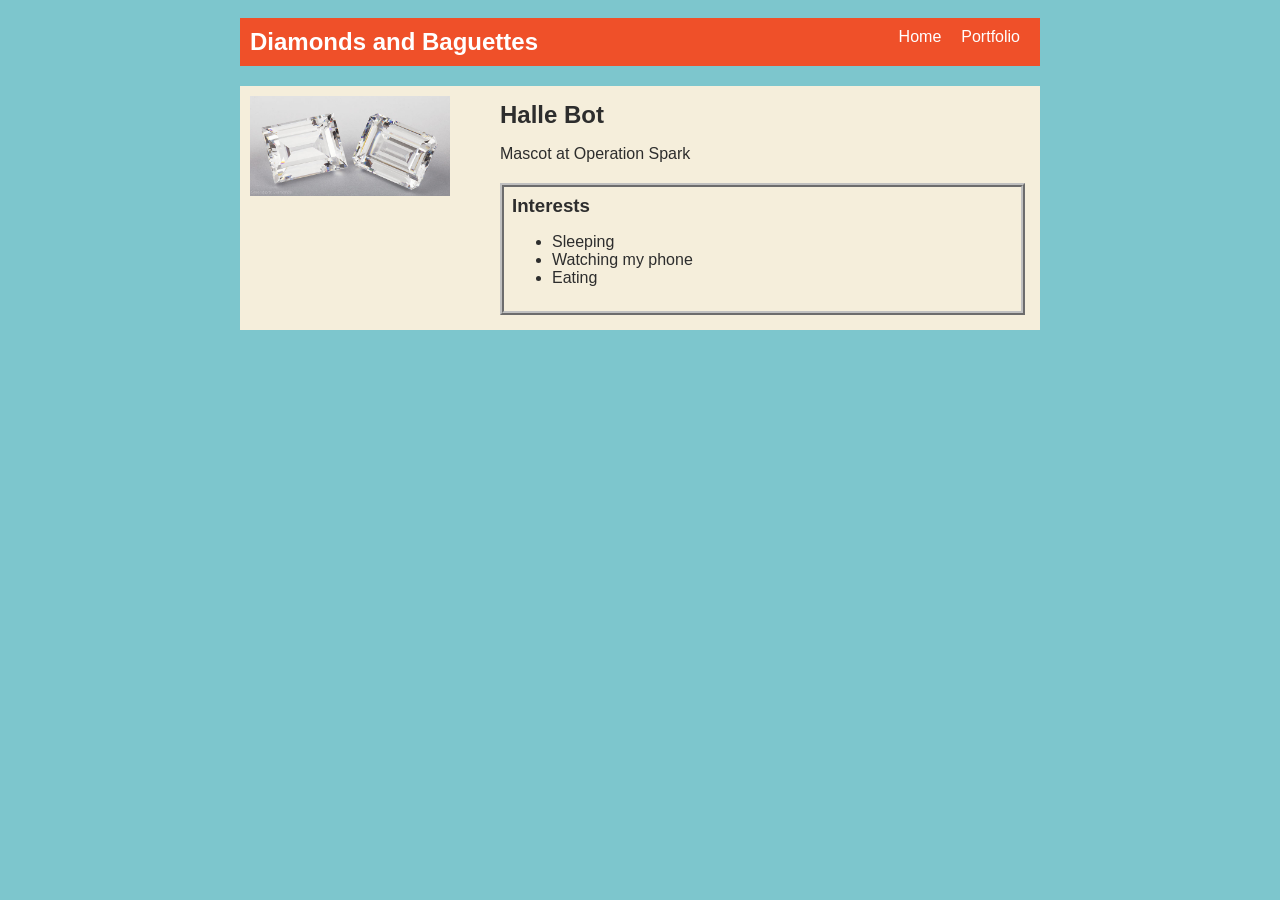
<file: index.html>
<!DOCTYPE html>
<html>
  <head>
    <title>Diamonds and Baguettes</title>
      <link rel="stylesheet" href="style.css" />
  </head>

  <body>
    <!-- All content goes here -->
    <div id="all-contents">
      <nav>
        <h1>Diamonds and Baguettes</h1>
        <ul id="nav-ul">
          <li class="nav-li">
            <a href="index.html">Home</a>
          </li>
          <li class="nav-li">
            <a href="portfolio.html">Portfolio</a>
          </li>
        </ul>
      </nav>

      <main>
        <!-- Sidebar section -->
        <div class="sidebar">
          <img
            class="sidebar-img"
            src="Diamonds.jpg"
          />
        </div>

        <!-- Content section -->
        <div class="content">
          <h2>Halle Bot</h2>
          <p>Mascot at Operation Spark</p>
          <!-- Interests section -->
          <div id="interests">
            <h3>Interests</h3>
            <ul>
              <li>Sleeping</li>
              <li>Watching my phone</li>
              <li>Eating</li>
            </ul>
          </div>
        </div>
      </main>
    </div>
  </body>
</html>
</file>
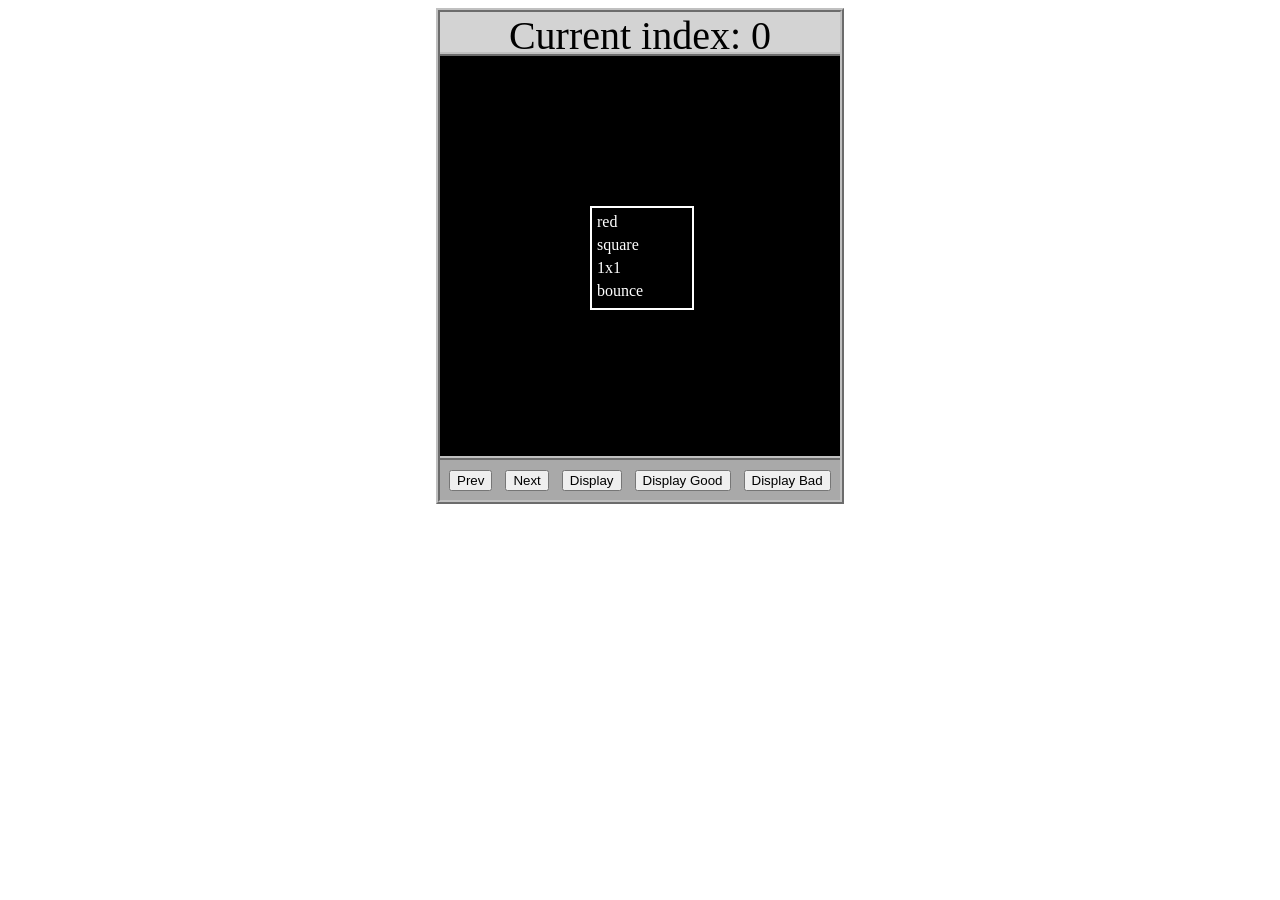
<file: asd-projects/data-shapes/index.html>
<!DOCTYPE html>
<html>
  <head>
    <meta charset="utf-8" />
    <meta name="viewport" content="width=device-width" />
    <title>Data Shapes</title>
    <link rel="stylesheet" href="index.css" />
    <script src="https://code.jquery.com/jquery-3.1.0.js"></script>
    <script src="index.js"></script>
  </head>
  <body>
    <div id="board">
      <div id="info-bar">Current index: 0</div>
      <div id="shape-container">
        <div id="shape"></div>
      </div>
      <div id="button-box">
        <button id="cycle-left">Prev</button>
        <button id="cycle-right">Next</button>
        <button id="execute1">Display</button>
        <button id="execute2">Display Good</button>
        <button id="execute3">Display Bad</button>
      </div>
    </div>
  </body>
</html>
</file>
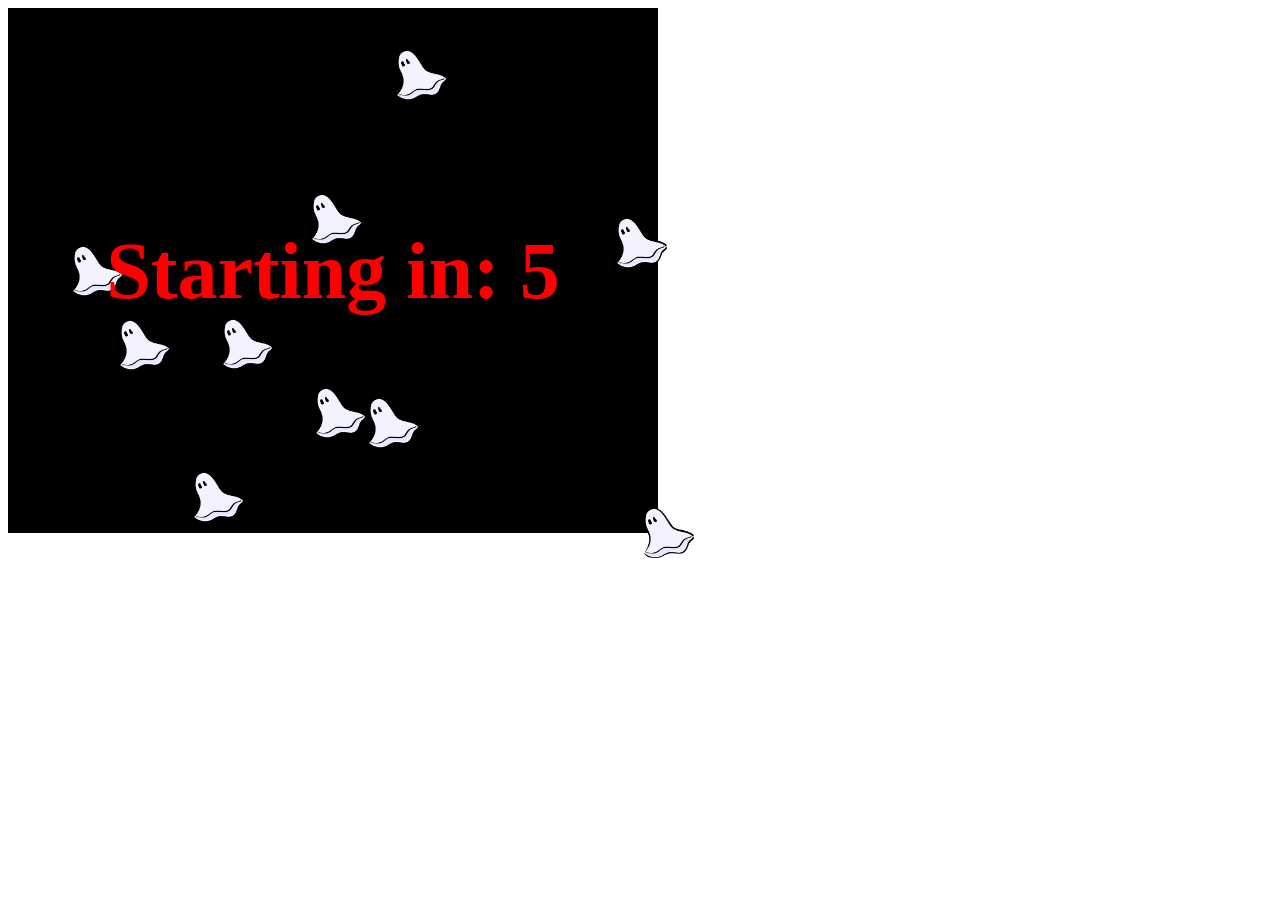
<file: asd-projects/debugging-exercise/index.html>
<!DOCTYPE html>
<html>
<head>
    <meta charset="utf-8">
    <meta name="viewport" content="width=device-width">
    <title>Debugger Exercise</title>
    <link rel="stylesheet" href="index.css">
    <script src="https://code.jquery.com/jquery-3.1.0.js"></script>
    <script src="index.js"></script>
</head>
<body>
    <div id="board">

    </div>
</body>
</html>
</file>
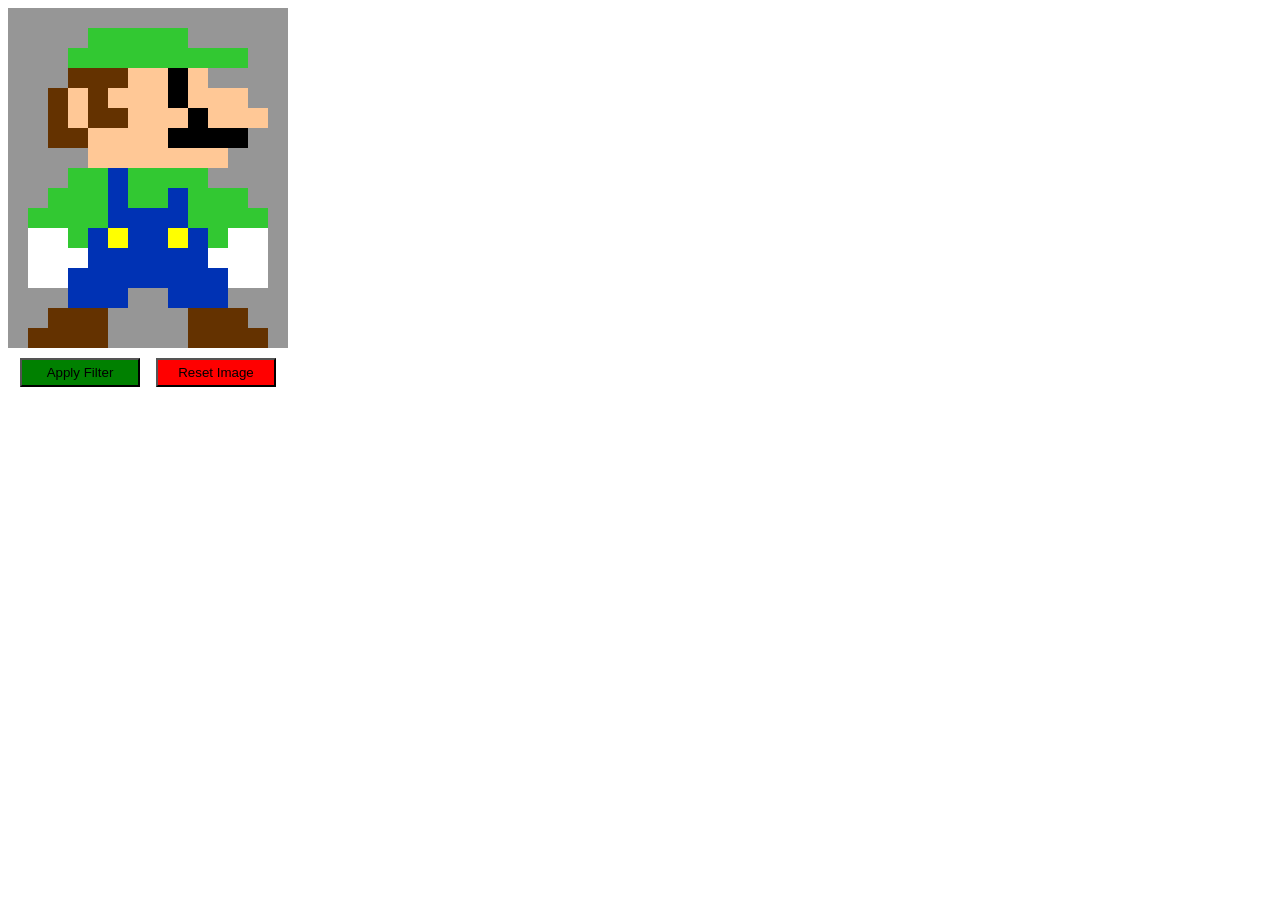
<file: asd-projects/image-filtering/index.html>
<!DOCTYPE html>
<html>
  <head>
    <script src="https://code.jquery.com/jquery-3.1.0.js"></script>
    <meta charset="utf-8" />
    <meta name="viewport" content="width=device-width" />
    <link rel="stylesheet" href="index.css" />
    <script src="image.js"></script>
    <script src="index.js"></script>
    <title>Image Filtering</title>
  </head>
  <body>
    <div id="display"></div>
    <div id="button-box">
      <button id="apply">Apply Filter</button>
      <button id="reset">Reset Image</button>
    </div>
  </body>
</html>
</file>
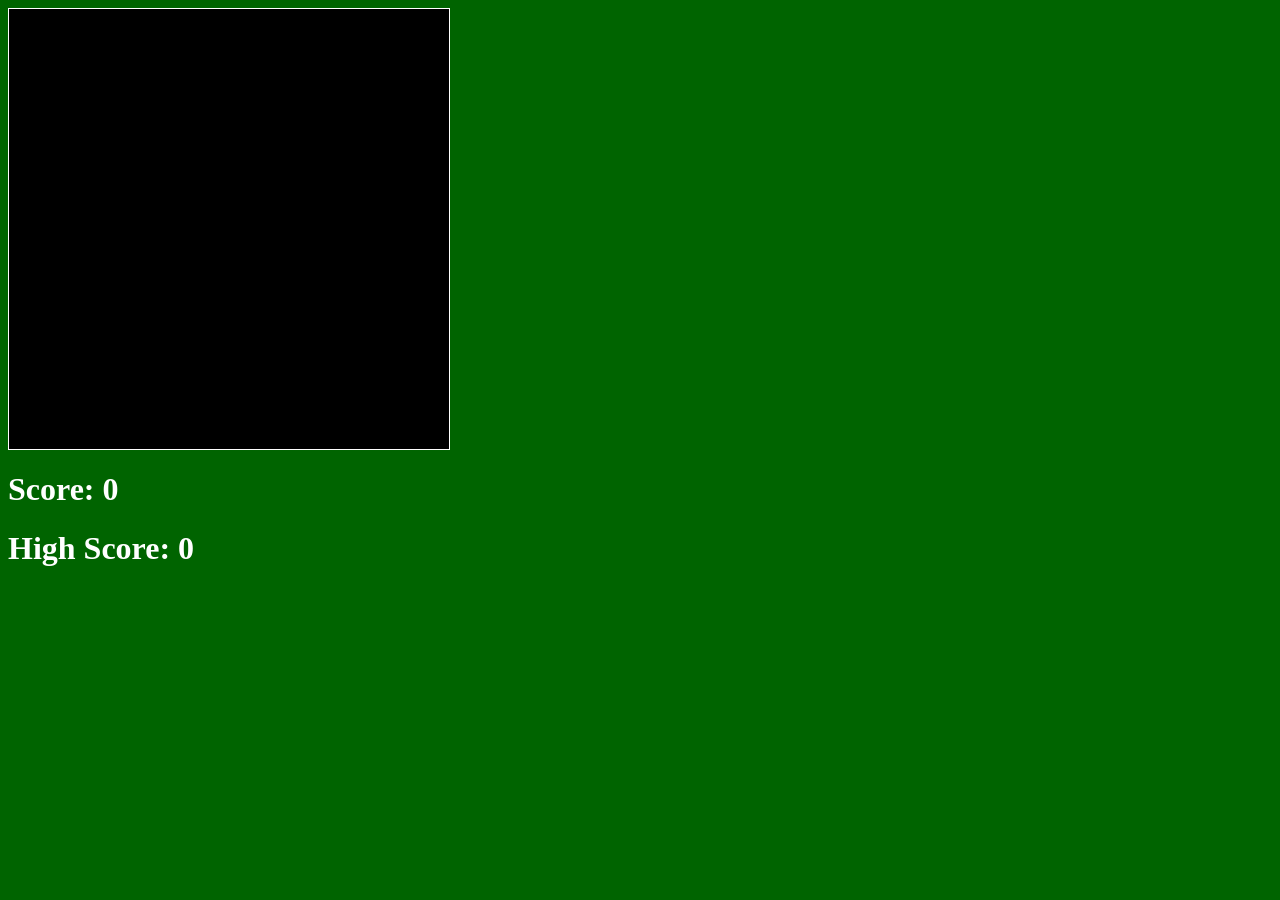
<file: asd-projects/snake/index.html>
<!DOCTYPE html>
<html>

  <head>
    <title>Snake</title>
    <!--Link jQuery and CSS here-->
    <script src="jquery.min.js"></script>
    <link rel="stylesheet" type="text/css" href="index.css" />
  </head>
  <body>
    <div id="board"></div>
    <h1 id="score">Score: 0</h1>
    <h1 id="highScore">High Score: 0</h1>
  </body>
  
  <!-- Link index.js here -->
  <script src="index.js"></script>

</html>
</file>
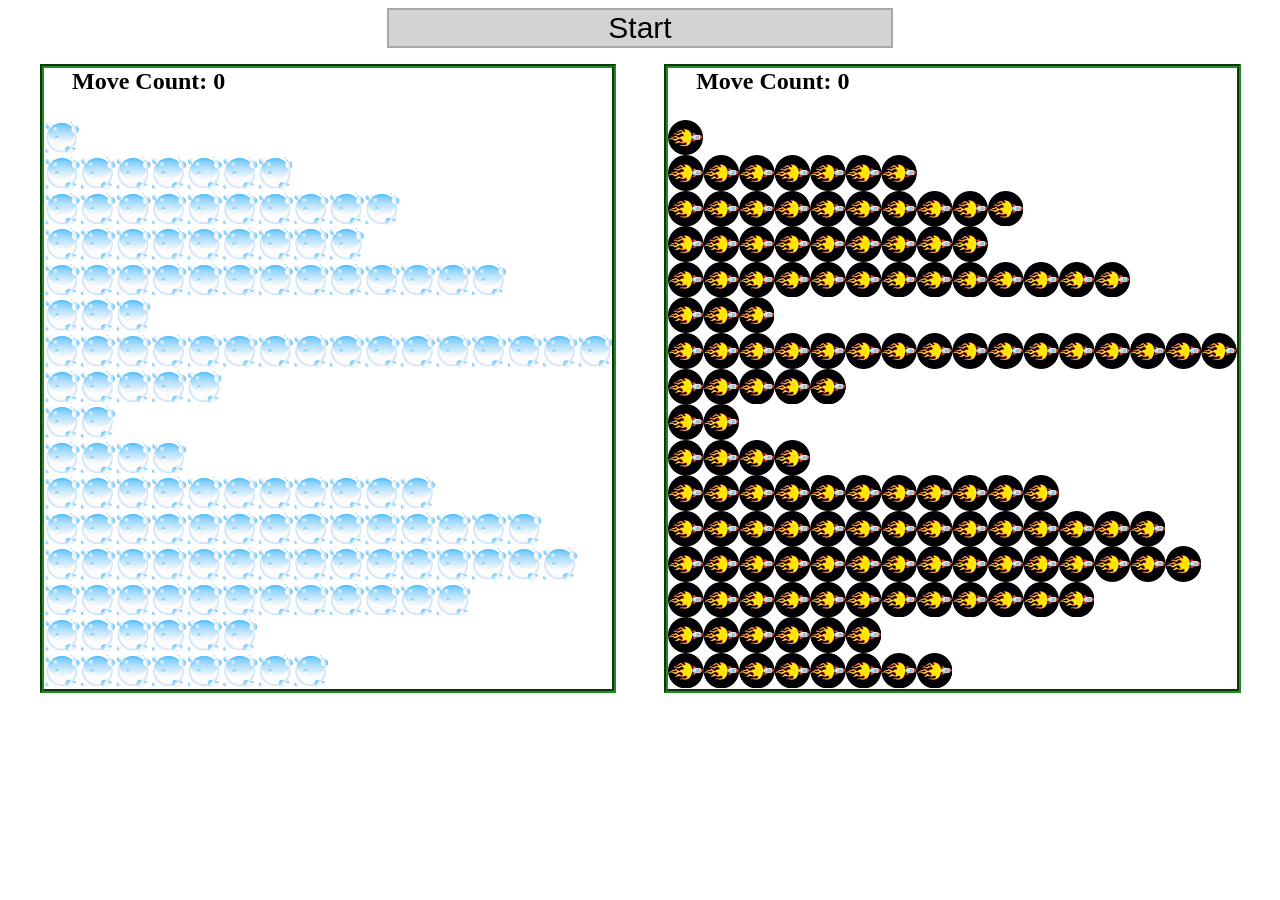
<file: asd-projects/sorting/index.html>
<!DOCTYPE html>
<html>
<head>
    <script src="https://code.jquery.com/jquery-3.1.0.js"></script>    
    <meta charset="utf-8">
    <meta name="viewport" content="width=device-width">
    <link rel="stylesheet" href="index.css">
    <script src="setup.js"></script>
    <script src="index.js"></script>
    <script src="run.js"></script>
    <title>Sorting</title>
</head>
<body>
    <div id="fullContainer">
        <div id="buttonContainer">
          <button id="goButton">Start</button>
        </div>
        <div id="sortContainer">
            <div class="subContainer" id="bubbleArea">
                <h2 id="bubbleCounter">Move Count: 0</h2>
                <div id="displayBubble">

                </div>
            </div>

            <div class="subContainer" id="quickArea">
                <h2 id="quickCounter">Move Count: 0</h2>
                <div id="displayQuick">

                </div>
            </div>
        </div>
    </div>
</body>
</html>
</file>
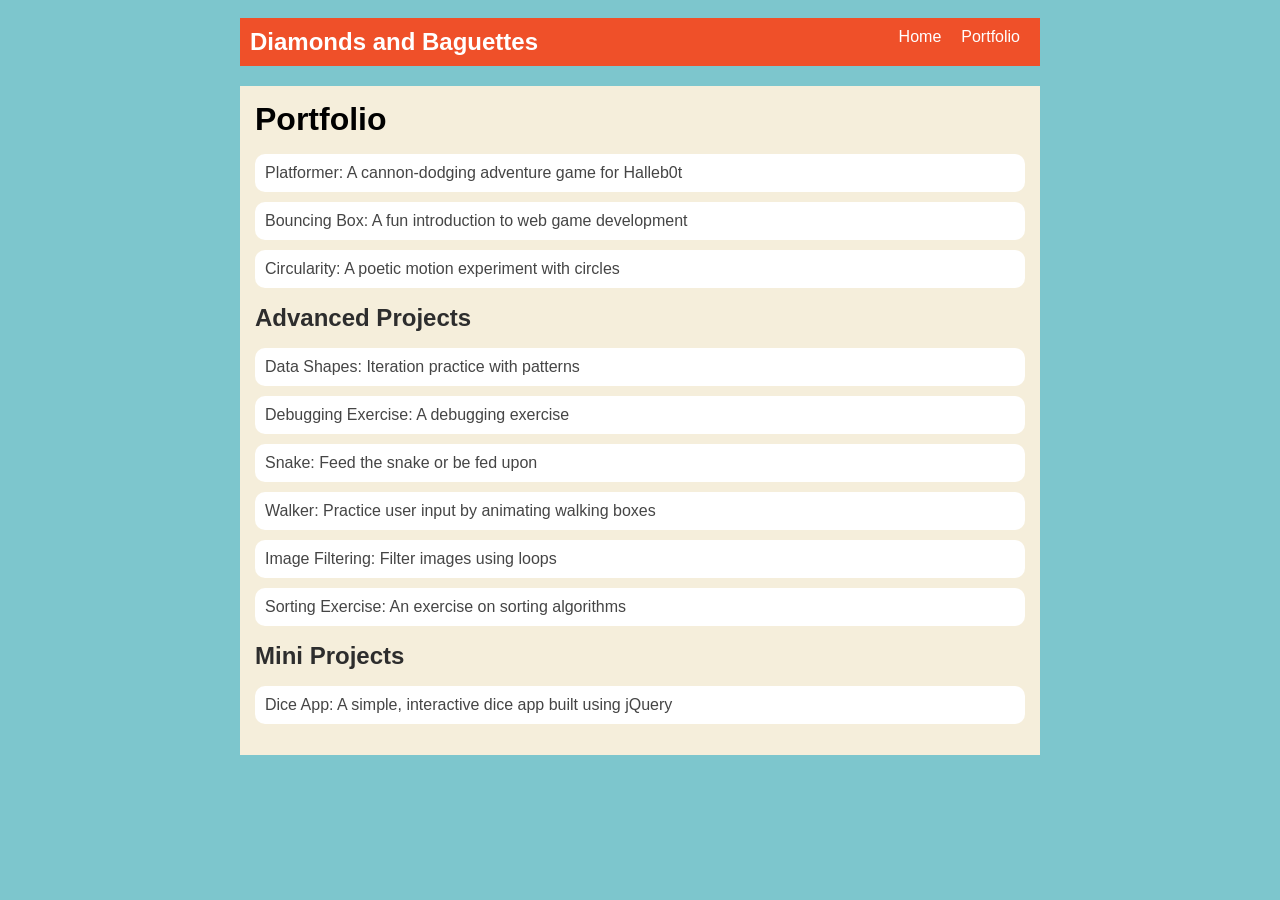
<file: portfolio.html>
<!DOCTYPE html>
<html>
  <head>
    <title>Diamonds and Baguettes</title>
    <link rel="stylesheet" href="style.css" />
  </head>

  <body>
    <!-- All content goes here -->
    <div id="all-contents">
      <nav>
    <h1>Diamonds and Baguettes</h1>
    <ul id="nav-ul">
       <li class="nav-li">
         <a href="index.html">Home</a>
       </li>
       <li class="nav-li">
         <a href="portfolio.html">Portfolio</a>
        </li>
       </ul>
      </nav>
      
      <main>
<div class="content">
    <h1>Portfolio</h1>
    <ul id="portfolio">
    <li>
  <a href="fsd-projects/platformer/">Platformer: A cannon-dodging adventure game for Halleb0t</a>
    </li>
    <li>
    <a href="fsd-projects/bouncing-box/">Bouncing Box: A fun introduction to web game development</a>
    </li>
    <li>
    <a href="fsd-projects/circularity/">Circularity: A poetic motion experiment with circles</a>
    </li>
    </ul>
    <h2>Advanced Projects</h2>
<ul id ="portfolio">
    <li><a href="asd-projects/data-shapes"> Data Shapes: Iteration practice with patterns</a></li>
    <li><a href="asd-projects/debugging-exercise"> Debugging Exercise: A debugging exercise</a></li>
    <li><a href="asd-projects/snake">Snake: Feed the snake or be fed upon</a></li>
    <li><a href="asd-projects/walker">Walker: Practice user input by animating walking boxes</a></li>
    <li><a href="asd-projects/image-filtering">Image Filtering: Filter images using loops</a></li>
    <li><a href="asd-projects/sorting">Sorting Exercise: An exercise on sorting algorithms</a></li>
</ul>
<h2>Mini Projects</h2>
<ul id ="portfolio">
    <li><a href="asd-projects/dice-app"> Dice App: A simple, interactive dice app built using jQuery</a></li>
</ul>
  </div>
      </main>
    </div>
  </body>
</html>
</file>
<file: style.css>
/* Portfolio styles */
.content h1 {
  color: black;
}

#portfolio {
  list-style-type: none;
  padding-left: 0;
}

#portfolio li {
  background: #fff;
  padding: 10px;
  border-radius: 10px;
  margin-bottom: 10px;
}

#portfolio li:hover {
  background: #eee;
}

#portfolio a {
  text-decoration: none;
  color: #454545;
}
body {
    background: rgb(125, 198, 205);
    color: rgb(45, 45, 45);
    padding: 10px;
    font-family: Arial, sans-serif;
}

#all-contents {
    max-width: 800px;
    margin: auto;
}

/* navigation menu */
nav {
    background: rgb(239, 80, 41);
    margin: 0 auto;
    display: flex;
    padding: 10px;
    margin-bottom: 20px;
}

h1 {
    display: flex;
    align-items: center;
    color: white;
    flex: 1;
    margin: 0;
}

#nav-ul {
    list-style-type: none;
    margin: 0;
    padding: 0;
    display: flex;
}

.nav-li {
    display: inline-block;
    padding: 0 10px;
}

a {
    text-decoration: none;
    color: #fff;
}

/* main container area beneath menu */
main {
    background: rgb(245, 238, 219);
    display: flex;
    margin-top: 20px;
}

.sidebar {
    margin-right: 25px;
    padding: 10px;
}

.sidebar-img {
    width: 200px;
}

.content {
    flex: 1;
    padding: 15px;
}

/* interests section styles */
#interests {
    border: 4px silver ridge;
    padding: 8px;
    margin-top: 20px;
}

h2, h3 {
    margin: 0px;
}
</file>
<file: asd-projects/data-shapes/index.css>
#board {
  width: 400px;
  margin: auto;
  border: silver ridge 4px;
}

#info-bar {
  width: 400px;
  height: 40px;
  background: lightgray;
  font-size: 40px;
  text-align: center;
}

#shape-container {
  width: 400px;
  height: 400px;
  background: black;
  border-top: silver ridge 4px;
  border-bottom: silver ridge 4px;
}

#button-box {
  width: 400px;
  height: 40px;
  background: darkgray;
}

#shape {
  color: white;
  width: 100px;
  height: 100px;
  position: relative;
  top: 150px;
  left: 150px;
  border: white solid 2px;
  display: block;
}

button {
  width: auto;
  height: auto;
  margin: auto;
  margin-top: 10px;
  margin-left: 9px;
}

p {
  margin: 5px;
}
</file>
<file: asd-projects/debugging-exercise/index.css>
#board {
  background: black;
  width: 650px;
  height: 525px;
  left: 0px;
  top: 0px;
}

.ghost {
  width: 50px;
  height: 50px;
  z-index: 100;
  position: absolute;
}
</file>
<file: asd-projects/image-filtering/index.css>
.square {
  width: 20px;
  height: 20px;
  position: absolute;
}

body > div {
  position: relative;
}

#button-box {
  position: relative;
  top: 350px;
}

button {
  width: 120px;
  padding: 5px;
  margin-left: 12px;
}

#apply {
  background: green;
}

#reset {
  background: red;
}
</file>
<file: asd-projects/snake/index.css>
body {
  background-color: darkgreen;
}

#board {
  width: 440px;
  height: 440px;
  border: 1px solid white;
  background-color: black;
}

#score, #highScore {
  color: white;
}

.snake, .apple {
  display: block;
  width: 20px;
  height: 20px;
  position: absolute;
  user-select: none;
}

.snake {
  background-color: green;
  z-index: 2;
}

#snake-head {
  background-color: darkgreen;
}

.apple {
  background-color: red;
  z-index: 1;
}
</file>
<file: asd-projects/sorting/index.css>
#fullContainer {
    width:100%;
}
#buttonContainer {
    margin:auto;
    width: 40%;
}
#goButton {
    margin: auto;
    width: 100%;
    border: 2px darkgray double;
    background: lightgray;
    font-size: 30px;
}
#sortContainer {
    display: table;
    margin: 0 auto;
    width: 100%;
}
.subContainer {
    display: inline-block;
    width:45%;
    border: 4px forestgreen groove;
    margin-top: 1.25%;
}
#bubbleArea {
    margin-left: 2.5%;
}
#quickArea {
    margin-left: 3.75%;
}
.subContainer > h2 {
    margin-left: 5%;
    height: 32px;
    margin-top: 0;
}
.sortElement {
    background-position: center;
    background-repeat: repeat-x;
    position: absolute;
    left: 0px;
    margin: 0;
    padding: 0;
}
.subContainer > div {
    position: relative;
}
.bubbleElement {
    background: url('img/bubble.png');
    /*border: 2px aqua ridge;*/
}
.quickElement {
    background: url('img/quick.png');
    /*border: 2px firebrick ridge;*/
}
</file>
